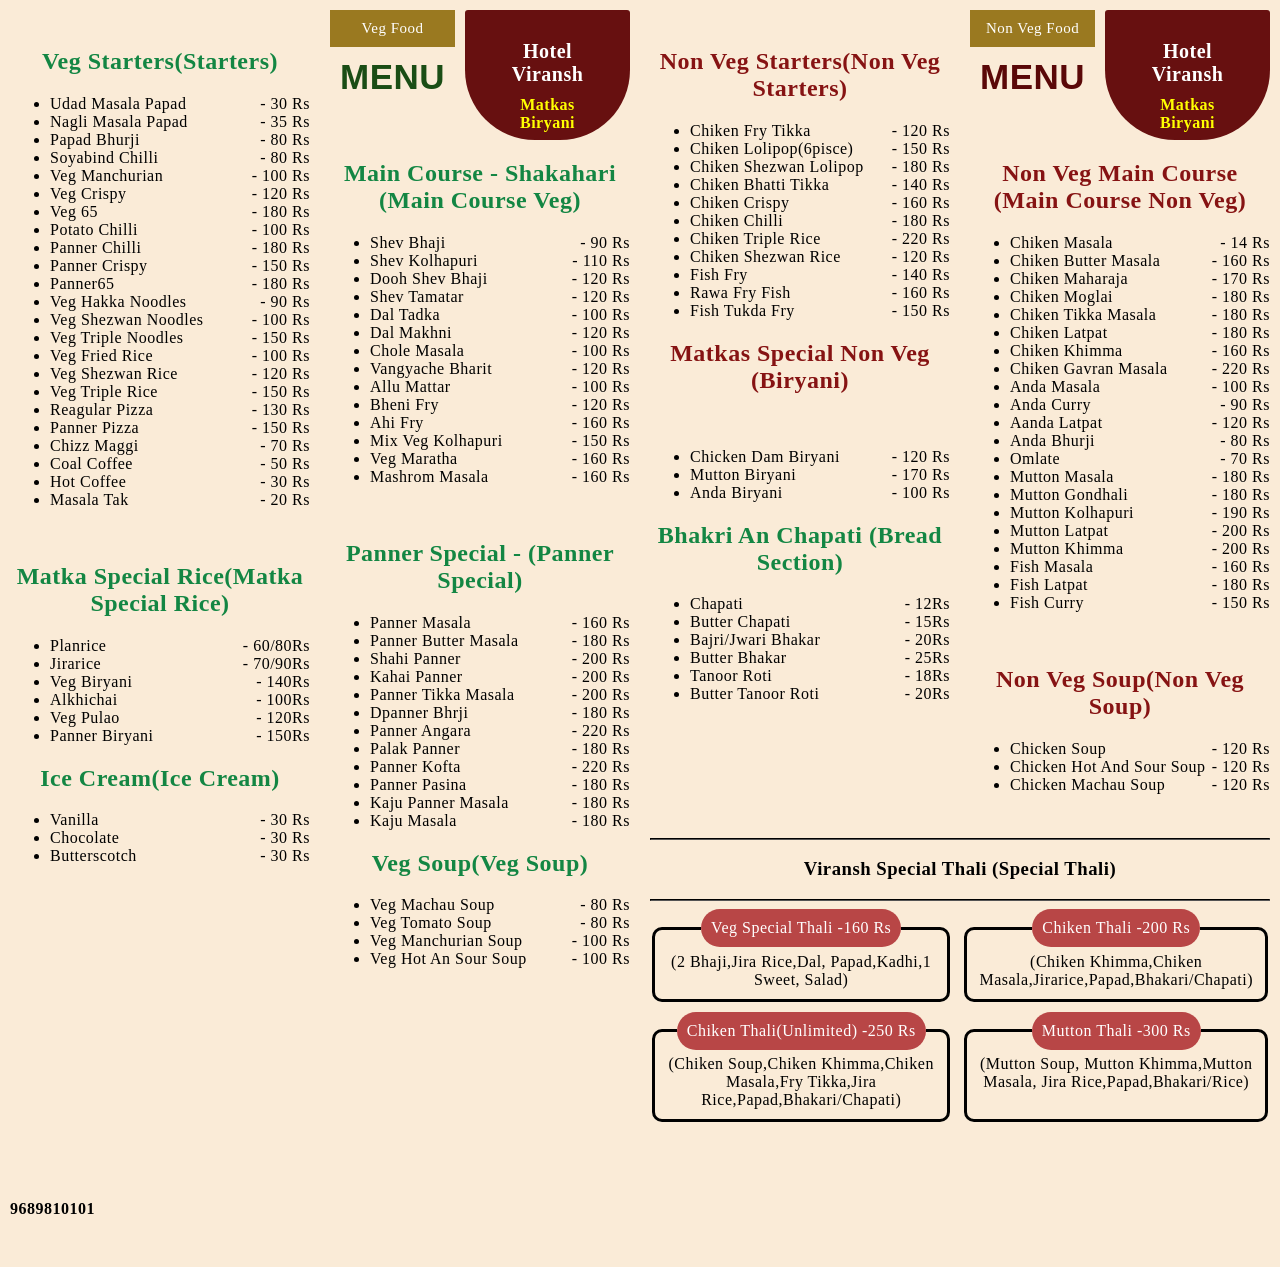
<file: menu.html>
<!DOCTYPE html>
<html>
<head>
<meta charset="UTF-8">
<meta name="viewport" content="width=device-width, initial-scale=1.0">
<link rel="stylesheet" href="menu.css">
<style>
    
    </style>
</head>
<body>
<section class="sec01">
<div class="sec01upimgdiv">
<img class="sec01img01">
<img class="sec01img02">
</div>
<div class="sec01starterdiv">
<h2 class="vegh"> veg starters(starters)</h2>
<ul>
<li>Udad Masala Papad	<span class="price">- 30 Rs</span></li>
<li>nagli masala papad 	<span class="price">- 35 Rs</span></li>
<li>papad bhurji	    <span class="price">- 80 Rs</li>
<li>Soyabind chilli	    <span class="price">- 80 Rs</li>
<li>veg manchurian 	    <span class="price">- 100 Rs</span></li>
<li>veg crispy		    <span class="price">- 120 Rs</span></li>
<li>veg 65		    <span class="price">- 180 Rs</span></li>
<li>potato chilli	<span class="price">- 100 Rs</span></li>
<li>panner chilli	<span class="price">- 180 Rs</span></li>
<li>panner crispy	<span class="price">- 150 Rs</span></li>
<li>panner65		<span class="price">- 180 Rs</span></li>
<li>veg hakka noodles	<span class="price">- 90 Rs</span></li>
<li>veg shezwan noodles	<span class="price">- 100 Rs</span></li>
<li>veg triple noodles	<span class="price">- 150 Rs</span></li>
<li>veg fried rice	    <span class="price">- 100 Rs</span></li>
<li>veg shezwan rice	<span class="price">- 120 Rs</span></li>
<li>veg triple rice	<span class="price">- 150 Rs</span></li>
<li>reagular pizza	<span class="price">- 130 Rs</span></li>
<li>panner pizza 	<span class="price">- 150 Rs</span></li>
<li>chizz maggi 	<span class="price">- 70 Rs</span></li>
<li>coal coffee 	<span class="price">- 50 Rs</span></li>
<li>hot coffee 		<span class="price">- 30 Rs</span></li>
<li>masala tak 		<span class="price">- 20 Rs</span></li>

</ul>
</div>
<div class="sec01midimgdiv">
    <img>
    <img>
</div>
<div class="sec01spericediv">
    <h2 class="vegh">matka special rice(matka special rice)</h2>
    <ul>
        <li>planrice <span class="price">- 60/80Rs</span></li>
        <li>jirarice <span class="price">- 70/90Rs</span></li>
        <li>veg biryani <span class="price">- 140Rs</span></li>
        <li>alkhichai<span class="price">- 100Rs</span></li>
        <li>veg pulao<span class="price">- 120Rs</span></li>
        <li>panner biryani<span class="price">- 150Rs</span></li>

    </ul>
</div>
<div class="sec01icecreamdiv">
    <h2 class="vegh">ice cream(ice cream)</h2>
    <ul>
        <li>vanilla<span class="price">- 30 Rs</span></li>
        <li>chocolate<span class="price">- 30 Rs</span></li>
        <li>butterscotch<span class="price">- 30 Rs</span></li>

    </ul>
</div>
</section>
<section class="sec02">
<div class="sec02headdiv">
    <Div class="vegmenuiv"><div class="vegfood">veg food</div><div class="menudiv">menu</div></Div>
    <Div class="hotelviranshmatkazbiryani"><div class="hotelviransh">hotel viransh</div><div class="matkazbiryani">matkas biryani</div></Div>
</div>
<div class="sec02maindiv">
    <h2 class="vegh">main course - shakahari (main course veg)</h2>
    <ul>
<li>shev bhaji	    <span class="price">- 90 Rs</span></li>
<li>shev kolhapuri	<span class="price">- 110 Rs</span></li>
<li>dooh shev bhaji <span class="price">- 120 Rs</span></li>
<li>shev tamatar    <span class="price">- 120 Rs</span></li>
<li>dal tadka	    <span class="price">- 100 Rs</span></li>
<li>dal makhni	<span class="price">- 120 Rs</span></li>
<li>chole masala	<span class="price">- 100 Rs</span></li>
<li>vangyache bharit 	<span class="price">- 120 Rs</span></li>
<li>allu mattar 	<span class="price">- 100 Rs</span></li>
<li>bheni fry 	<span class="price">- 120 Rs</span></li>
<li>ahi fry 		<span class="price">- 160 Rs</span></li>
<li>mix veg kolhapuri 		<span class="price">- 150 Rs</span></li>
<li>veg maratha 		<span class="price">- 160 Rs</span></li>
<li>mashrom masala		<span class="price">- 160 Rs</span></li>
</ul>
</div>
<div class="sec02midimgdiv">
    <img>
    <img>
    <img>
</div>
<div class="sec02pannerspecialdiv">
    <h2 class="vegh">panner special - (panner special)</h2>
    <ul>
<li>panner masala	    <span class="price">- 160 Rs</span></li>
<li>panner butter masala	<span class="price">- 180 Rs</span></li>
<li>shahi panner  <span class="price">- 200 Rs</span></li>
<li>kahai panner     <span class="price">- 200 Rs</span></li>
<li>panner tikka masala	    <span class="price">- 200 Rs</span></li>
<li>dpanner bhrji	<span class="price">- 180 Rs</span></li>
<li>panner angara	<span class="price">- 220 Rs</span></li>
<li>palak panner 	<span class="price">- 180 Rs</span></li>
<li>panner kofta 	<span class="price">- 220 Rs</span></li>
<li>panner pasina 	<span class="price">- 180 Rs</span></li>
<li>kaju panner masala		<span class="price">- 180 Rs</span></li>
<li>kaju masala		<span class="price">- 180 Rs</span></li>
</ul>

</div>
<div class="sec02vegsoup">
    <h2 class="vegh">veg soup(veg soup)</h2>
    <ul>
        <li>veg machau soup    <span class="price">- 80 Rs</span></li>
        <li>veg tomato soup	<span class="price">- 80 Rs</span></li>
        <li>veg manchurian soup <span class="price">- 100 Rs</span></li>
        <li>veg hot an sour soup  <span class="price">- 100 Rs</span></li>
    </ul>
</div>
</section>

<section class="sec03">
<div class="sec03upimgdiv">
<img class="sec03img01">
<img class="sec03img02">
</div>
<div class="sec03starterdiv">
<h2 class="nonvegh">non veg starters(non veg starters)</h2>
<ul>
<li>chiken fry tikka	<span class="price">- 120 Rs</span></li>
<li>chiken lolipop(6pisce) 	<span class="price">- 150 Rs</span></li>
<li>chiken shezwan lolipop	    <span class="price">- 180 Rs</span></li>
<li>chiken bhatti tikka	    <span class="price">- 140 Rs</span></li>
<li>chiken crispy    <span class="price">- 160 Rs</span></li>
<li>chiken chilli		    <span class="price">- 180 Rs</span></li>
<li>chiken triple rice		    <span class="price">- 220 Rs</span></li>
<li>chiken shezwan rice	<span class="price">- 120 Rs</span></li>
<li>fish fry	<span class="price">- 140 Rs</span></li>
<li>rawa fry fish	<span class="price">- 160 Rs</span></li>
<li>fish tukda fry		<span class="price">- 150 Rs</span></li>


</ul>
</div>
<div class="sec03middiv">
    <h2 class="nonvegh">matkas special non veg (biryani)</h2>
    <img>
    <ul>
        <li>chicken dam biryani <span class="price">- 120 Rs</span></li>
        <li>mutton biryani <span class="price">- 170 Rs</span></li>
        <li>anda biryani <span class="price">- 100 Rs</span></li>
    </ul>
</div>
<div class="sec03breaddiv">
    <h2 class="vegh">bhakri an chapati (bread section)</h2>
    <ul>
        <li>chapati <span class="price">- 12Rs</span></li>
        <li>butter chapati <span class="price">- 15Rs</span></li>
        <li>bajri/jwari bhakar <span class="price">- 20Rs</span></li>
        <li>butter bhakar<span class="price">- 25Rs</span></li>
        <li>tanoor roti<span class="price">- 18Rs</span></li>
        <li>butter tanoor roti<span class="price">- 20Rs</span></li>

    </ul>
</div>
</section>
<section class="sec04">
<div class="sec04headdiv">
    <Div class="vegmenudiv"><div class="nonvegfood">non veg food</div><div class="nonvegmenudiv">menu</div></Div>
    <Div class="hotelviranshmatkazbiryani"><div class="hotelviransh">hotel viransh</div><div class="matkazbiryani">matkas biryani</div></Div>
</div>
<div class="sec04maindiv">
    <h2 class="nonvegh">non veg main course (main course non veg)</h2>
    <ul>
<li>chiken masala    <span class="price">- 14 Rs</span></li>
<li>chiken butter masala	<span class="price">- 160 Rs</span></li>
<li>chiken maharaja <span class="price">- 170 Rs</span></li>
<li>chiken moglai    <span class="price">- 180 Rs</span></li>
<li>chiken tikka masala	    <span class="price">- 180 Rs</span></li>
<li>chiken latpat	<span class="price">- 180 Rs</span></li>
<li>chiken khimma	<span class="price">- 160 Rs</span></li>
<li>chiken gavran masala 	<span class="price">- 220 Rs</span></li>
<li>anda masala 	<span class="price">- 100 Rs</span></li>
<li>anda curry 	<span class="price">- 90 Rs</span></li>
<li>aanda latpat    <span class="price">- 120 Rs</span></li>
<li>anda bhurji	    <span class="price">- 80 Rs</span></li>
<li>omlate		<span class="price">- 70 Rs</span></li>
<li>mutton masala 		<span class="price">- 180 Rs</span></li>
<li>mutton gondhali		<span class="price">- 180 Rs</span></li>
<li>mutton kolhapuri		<span class="price">- 190 Rs</span></li>
<li>mutton latpat    <span class="price">- 200 Rs</span></li>
<li>mutton khimma	<span class="price">- 200 Rs</span></li>
<li>fish masala <span class="price">- 160 Rs</span></li>
<li>fish latpat    <span class="price">- 180 Rs</span></li>
<li>fish curry	    <span class="price">- 150 Rs</span></li>

</ul>
</div>
<div class="sec04midimgdiv">
    <img>
    <img>
    <img>
</div>

<div class="sec04nonvegsoup">
    <h2 class="nonvegh">non veg soup(non veg soup)</h2>
    <ul>
        <li>chicken soup	<span class="price">- 120 Rs</span></li>
        <li>chicken hot and sour soup  <span class="price">- 120 Rs</span></li>
        <li>chicken machau soup    <span class="price">- 120 Rs</span></li>
    </ul>
</div>
</section>
<section class="sec05">
    <div class="sec05div01">
<hr>
<h3 class="vsp">Viransh special thali (Special Thali)</h3>
<hr>
    </div>
    <div class="sec05iv02">
<form class="sec06form01">
        <fieldset >
        <legend>veg special thali -160 Rs</legend>
        (2 bhaji,jira rice,dal, papad,kadhi,1 sweet, salad)
        </fieldset>
        <fieldset >
        <legend>chiken thali -200 Rs</legend>
        (chiken khimma,chiken masala,jirarice,papad,bhakari/chapati)
        </fieldset>
        <fieldset >
        <legend>chiken thali(unlimited) -250 Rs</legend>
        (chiken soup,chiken khimma,chiken masala,fry tikka,jira rice,papad,bhakari/chapati)
        </fieldset>
        <fieldset >
        <legend>mutton thali -300 Rs</legend>
        (mutton soup, mutton khimma,mutton masala, jira rice,papad,bhakari/rice)
        </fieldset>
        </form>
    </div>
</section>

<section class="sec06">
    <img>
    <img>
    <div><img><h4>9689810101</h4></div>
    <img>
    <img>
</section>
</body>
</html>
</file>
<file: menu.css>
.price{
    float:right;
}
    
body{
 margin:0;
padding:0;
display: grid;
grid-template-areas: "sec01 sec02 sec03 sec04"
                     "sec01 sec02 sec05 sec05"
                     "sec06 sec06 sec06 sec06";
                     background-color: antiquewhite;
grid-template-columns: 1fr 1fr 1fr 1fr;
        text-transform: capitalize;
        letter-spacing:0.5px;
    }

    legend{
        padding:10px;
        background:rgb(184, 70, 70);
        border-radius:20px;
    }

    .sec01{
        grid-area:sec01;
        padding:10px;
    }

    .vegmenudiv{
        text-align: center;
        
    }

    .vegmenuiv{
        text-align: center;
    }

    .hotelviranshmatkazbiryani{
        text-align: center;
        padding:30px;
        height: 70px;
        background-color: rgb(103, 16, 16);
        border-top-left-radius:3px;
        border-top-right-radius:3px;
        border-bottom-left-radius:70px;
        border-bottom-right-radius:70px;
        font-weight: bold;  
    }

    .hotelviransh{
        color: white;
        font-size: 20px;
        
    }

    .matkazbiryani{
        color: yellow;
        padding-top:10px;
    }

    .vegfood{
        text-align: center;
        padding:10px;
        background-color: rgb(154, 121, 32);
        font-size:15px;

        color:white;
    }

    .nonvegfood{
        text-align: center;
        padding:10px;
        background-color: rgb(154, 121, 32);
        font-size:15px;
        
        color:white;
    }

    .menudiv{
        text-align: center;
        padding:10px;
        font-weight:900;
        font-size:35px;
        color:rgb(26, 77, 21);
        text-transform: uppercase   ;
        font-family: 'Gill Sans', 'Gill Sans MT', Calibri, 'Trebuchet MS', sans-serif;
    }

    .nonvegmenudiv{ 
        text-align: center;
        padding:10px;
        font-weight:900;
        font-size:35px;
        text-transform: uppercase;
        font-family: 'Gill Sans', 'Gill Sans MT', Calibri, 'Trebuchet MS', sans-serif;
        color:rgb(90, 8, 8);
    }

    .sec02{
        grid-area:sec02;
        padding:10px;
    }

    .sec03{
        grid-area:sec03;
        padding:10px;

    }

    .sec04{
        grid-area:sec04;
        padding:10px;
    }

    .sec05{
        grid-area:sec05;
        padding:10px;
    }

    .sec06{
        grid-area:sec06;
        padding:10px;
    }

    .sec02headdiv{
        display:flex;
        justify-content:space-between;
    }

   .sec04headdiv{
    display:flex;
    justify-content:space-between;
    gap:10px;
   }

   .sec02headdiv{
    display:flex;
    justify-content:space-between;
    gap:10px;
   }

   .sec06form01{
    display:grid;
    grid-template-columns: 1fr 1fr;
    gap:10px;
   }

   fieldset{
    text-align: center;
    border-radius:10px;
    border:black solid 3px;
    
   }

   legend{
    color:white;
   }

   .vsp{
    text-align: center;
   }

   .vegh{
    color: rgb(19, 134, 67);
    text-align: center;
    text-transform: capitalize;
   }

.nonvegh{
    color: rgb(134, 19, 19);
    text-align: center;
    text-transform: capitalize;
   }

   hr{
    border-color: black;
   }
</file>
